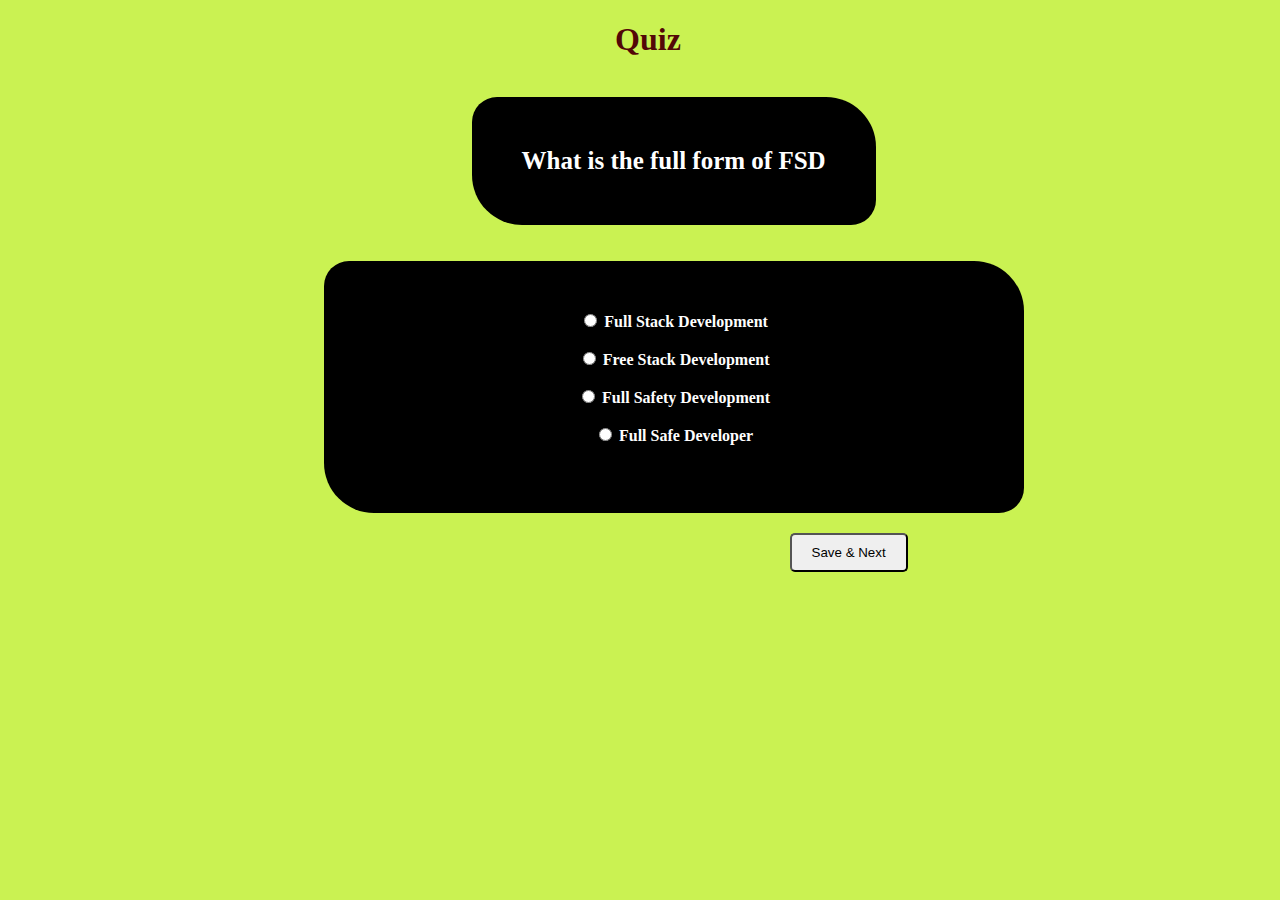
<file: quiz/index.html>
<!DOCTYPE html>
<html lang="en">
<head>
    <meta charset="UTF-8">
    <meta http-equiv="X-UA-Compatible" content="IE=edge">
    <meta name="viewport" content="width=device-width, initial-scale=1.0">
    <title>Quiz</title>
    <link rel="stylesheet" href="style.css">
</head>
<body>
    <center><h1 class="head">Quiz</h1>
    <div class="body">
       <div class="quiz" style="text-align: center;">
            <div class="que" style="background-color:black;color:white;padding:50px;border-radius: 25px 50px;"></div>
            <br>
            <br>
            <div class="opt" style="background-color:black;color:white;padding:50px;border-radius: 25px 50px;"></div>
            <div class="submit">
                <button id="submit">Save & Next</button>
            </div>
       </div>
       
    </div>
    <div class="result" style="color:black">

    </div></center>
    <script src="./script.js"></script>
</body>
</html>
</file>
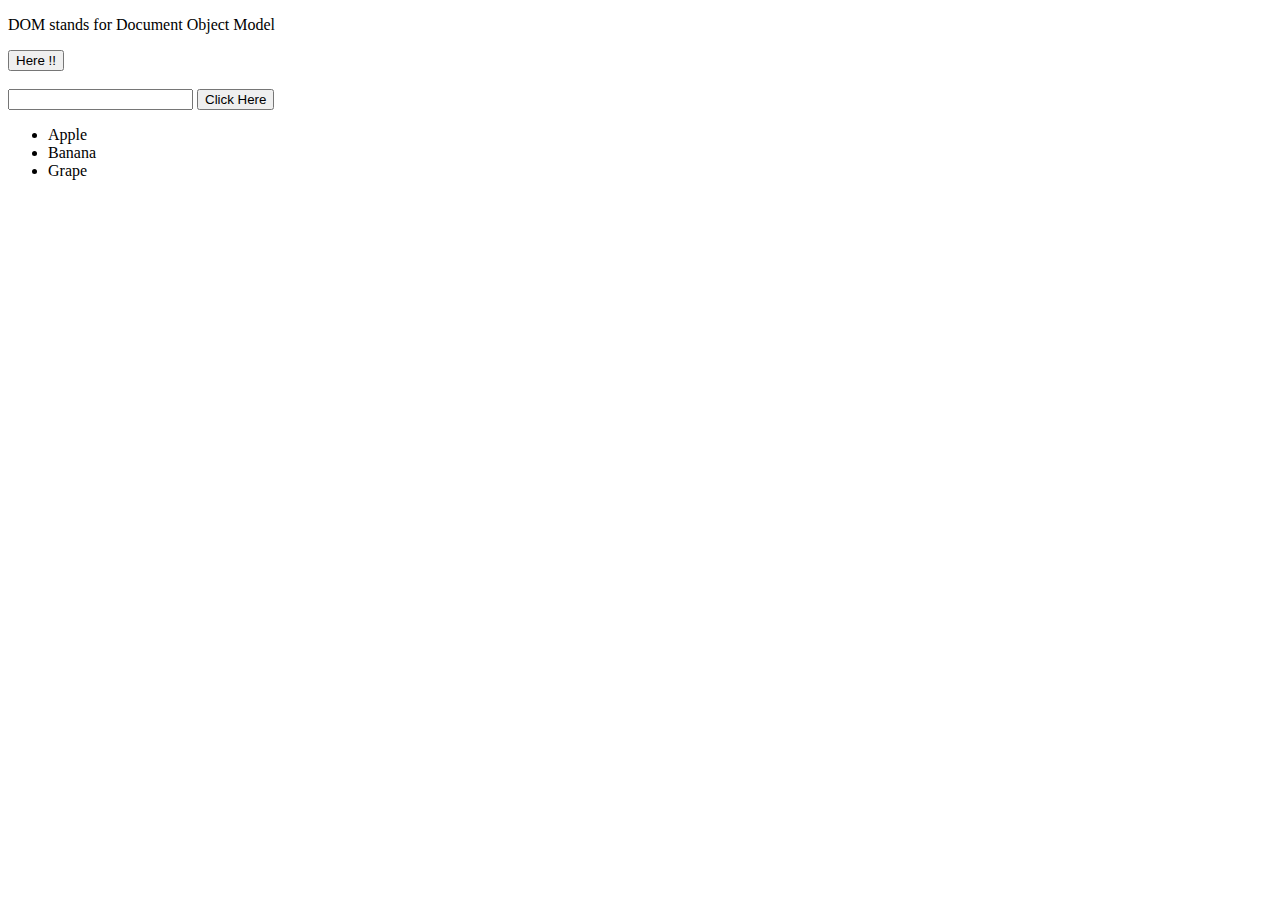
<file: DOM manipulation assignment--26-03-23/DOM/index.html>
<!DOCTYPE html>
<html lang="en">
<head>
    <meta charset="UTF-8">
    <meta http-equiv="X-UA-Compatible" content="IE=edge">
    <meta name="viewport" content="width=device-width, initial-scale=1.0">
    <title>Dom Manipulation</title>
    <style>
        #p:hover,#i1:hover,#i2:hover,#i3:hover{
            cursor: pointer;
        }
    </style>
</head>
<body>

    <p id="p" onmouseover="paraOver()" onmouseout="paraOut()">DOM stands for Document Object Model</p>
    <button id="btn" onmouseover="btnOver()" onmouseout="btnOut()">Here !!</button>
    <br/><br/>
    <input type="text" id="txt">
    <button id="btn" onclick="para()">Click Here</button>
    <br/>
    <ul>
        <li id="i1" onmouseover="listOver1()" onmouseout="listOut1()">Apple</li>
        <li id="i2" onmouseover="listOver2()" onmouseout="listOut2()">Banana</li>
        <li id="i3" onmouseover="listOver3()" onmouseout="listOut3()">Grape</li>
    </ul>
    <script src="script.js"></script>
</body>
</html>
</file>
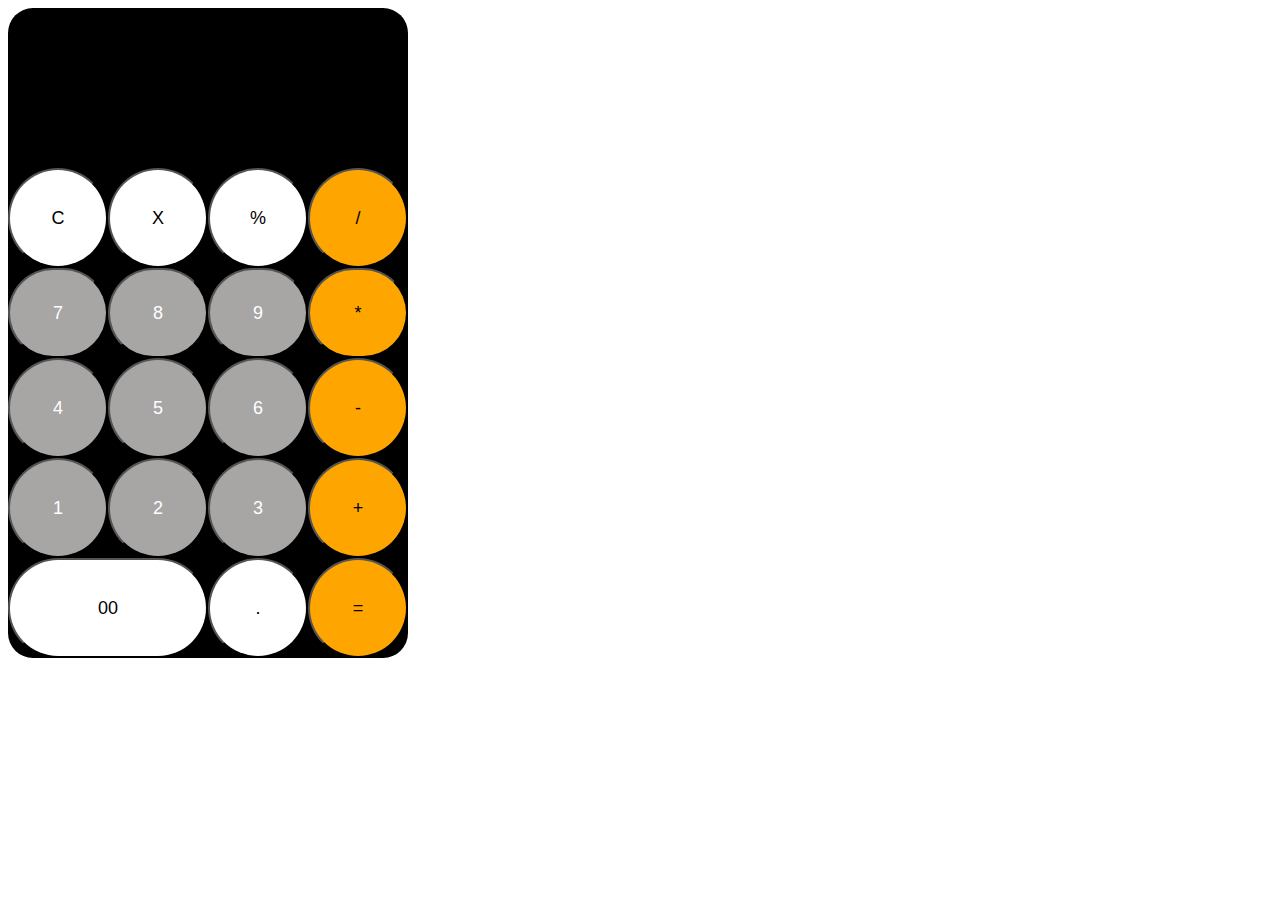
<file: DOM manipulation assignment--26-03-23/calculator/calculator.html>
<!DOCTYPE html>
<html lang="en">
<head>
    <meta charset="UTF-8">
    <meta http-equiv="X-UA-Compatible" content="IE=edge">
    <meta name="viewport" content="width=device-width, initial-scale=1.0">
    <title>Document</title>
    <style>
        .calbody
        {
            height:650px;
            width:400px;
            padding:0%;
            border-radius:25px;
            background-color:black;
        }
        .display
        {
            height:150px;
            width:400px;
            border-radius:20px;
        }
        .exp
        {
            color:white;
        }
        .row1
        {
            display:flex;
        }
        .row1 .btn
        {
            height:100px;
            width:100px;
            color:black;
            font-size: large;
            background-color:white;
            border-radius:50px;
        }
        .row2
        {
            display:flex;
        }
        .row2 .btn
        {
            height:90px;
            width:100px;
            background-color: rgb(168, 165, 165);
            color:white;
            font-size: large;
            border-radius:50px;
        }
        .row3
        {
            display:flex;
        }
        .row3 .btn
        {
            height:100px;
            width:100px;
            background-color: rgb(168, 165, 165);
            color:white;
            font-size: large;
            border-radius:50px;
        }
        .row4
        {
            display:flex;
        }
        .row4 .btn
        {
            height:100px;
            width:100px;
            background-color: rgb(168, 165, 165);
            color:white;
            font-size: large;
            border-radius:50px;
        }
        .row5
        {
            display:flex;
        }
        .row5 .btn
        {
            height:100px;
            width:100px;
            background-color: white;
            color:black;
            font-size: large;
            border-radius:50px;
            border:"none";
        }
        .btn:hover
        {
            background-color:violet;
        }
    </style>
</head>
<body>
    <div class="calbody">
        <div class="display" style="padding-top: 10px;padding-left: 10px;">
            <h4 id="display1" style="color:white;font-size: 25px;"></h4>
        </div>
        <div class="row1">
            <button class="btn" onclick="clr()">C</button>
            <button class="btn" onclick="back_space()">X</button>
            <button class="btn" onclick="evalfun('%')">%</button>
            <button class="btn" style="background-color:orange;color:black;" onclick="evalfun('/')">/</button>
        </div>
        <div class="row2">
            <button class="btn" onclick="evalfun('7')">7</button>
            <button class="btn" onclick="evalfun('8')">8</button>
            <button class="btn" onclick="evalfun('9')">9</button>
            <button class="btn" style="background-color:orange;color:black;" onclick="evalfun('*')">*</button>
        </div>
        <div class="row3">
            <button class="btn" onclick="evalfun('4')">4</button>
            <button class="btn" onclick="evalfun('5')">5</button>
            <button class="btn" onclick="evalfun('6')">6</button>
            <button class="btn" style="background-color:orange;color:black;" onclick="evalfun('-')">-</button>
        </div>
        <div class="row4">
            <button class="btn" onclick="evalfun('1')">1</button>
            <button class="btn" onclick="evalfun('2')">2</button>
            <button class="btn" onclick="evalfun('3')">3</button>
            <button class="btn" style="background-color:orange;color:black;" onclick="evalfun('+')">+</button>
        </div>
        <div class="row5">
            <button class="btn" style="width:200px" onclick="evalfun('0')">00</button>
            <button class="btn" onclick="evalfun('.')">.</button>
            <button class="btn" style="background-color:orange;color:black;" onclick="print()">=</button>
        </div>

    </div>
    <script>
        var s="";
        var d=document.getElementById("display1");
        function evalfun(ele)
        {
            s+=ele;
            d.innerText=s;
        }
        function print()
        {
            if(s.length>31)
            {
                window.alert("Cannot evaluate");
                s="";
            }
           let c=eval(s);
           s=c;
           if(s=="Infinity")
           {
            window.alert("inavlied functionality");
            s="";
           }
           d.innerText=s;
        }
        function clr()
        {
            s="";
            d.innerHTML=s;
        }
        function back_space()
        {
            s=s.split("");
            s.pop();
            s=s.join("");
            d.innerText=s;
        }
    </script>
</body>
</html>
</file>
<file: quiz/style.css>
.head{
    text-align: center;
    color: rgb(83, 7, 7);
}
h1{
    color: white;
}
body{
    gap:60px;
    width: 100%;
    background-color: rgb(202, 242, 82);
}
.body{
    margin-left: 4%;
    margin-top: 3%;
    height: 400px;
    width: 800px;
}
.quiz{
    height: 300px;
    width:700px;
    position: relative;
}
.que{
    color: rgb(7, 7, 7);
    font-size: 25px;
    font-weight: bold;
    justify-self: center;
}
.opt{
    font-weight: bolder;
}
.submit{
    margin-left: 350px;
}
button{
    margin-top: 20px;
    padding: 10px 20px;
    cursor: pointer;
    border-radius: 5px;
}
button:hover{
    background: rgb(213, 50, 238);
    color: rgb(237, 241, 244);
}
.ans label{
    color: rgb(254, 254, 254);
    text-transform: capitalize;
    cursor: pointer;
}
.body span{
    font-size: 30px;
    color: rgb(1, 8, 8);
}
.ans label:hover{
    color:yellow;
}
</file>
